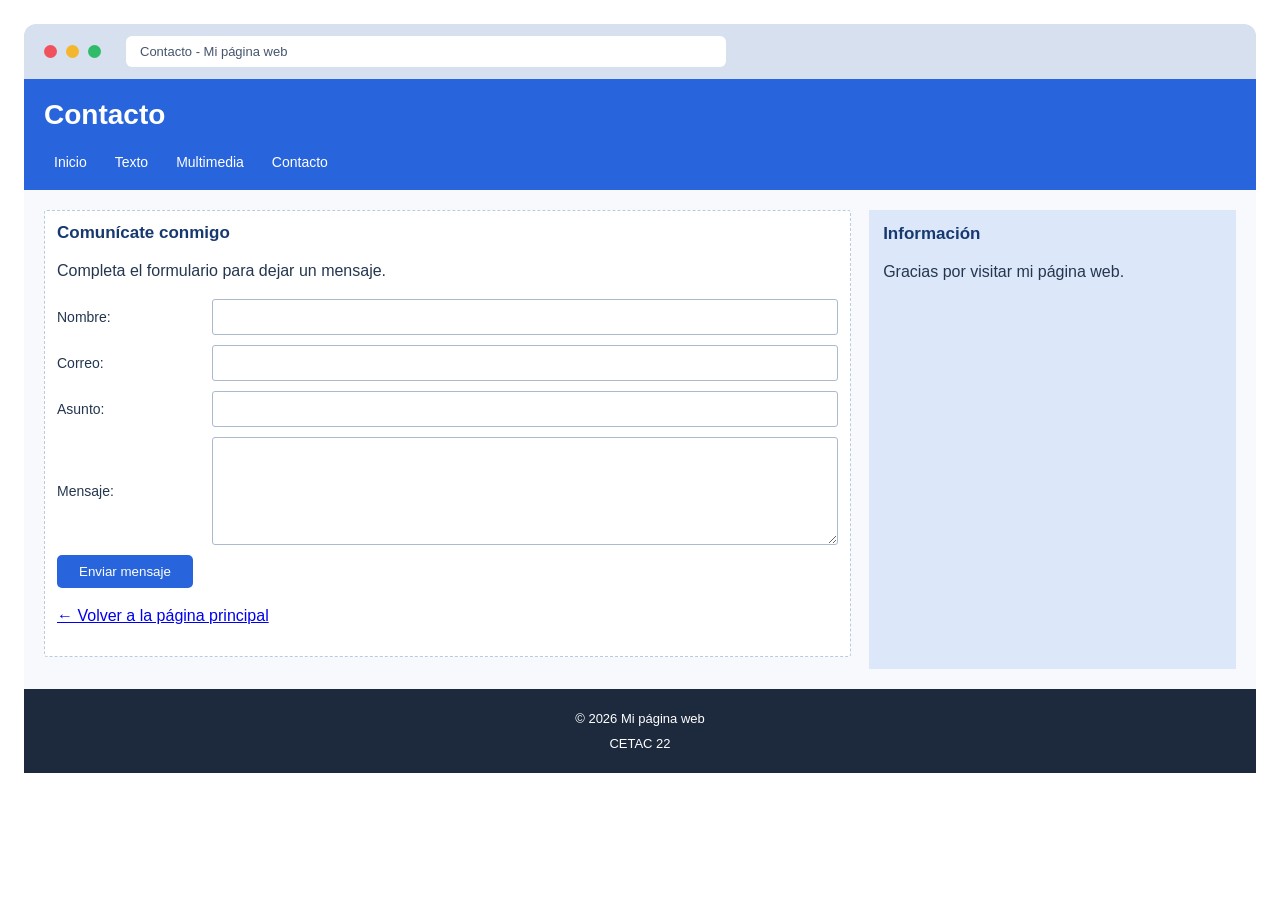
<file: contacto.html>
<!DOCTYPE html>
<html lang="es">
<head>
    <meta charset="UTF-8">
    <meta name="viewport" content="width=device-width, initial-scale=1.0">
    <title>Contacto</title>
    <link rel="stylesheet" href="estilo.css">
    <script src="contacto.js" defer></script>
</head>
<body>

    <div class="navegador">
        <div class="puntos">
            <span class="punto rojo"></span>
            <span class="punto amarillo"></span>
            <span class="punto verde"></span>
        </div>
        <div class="direccion">Contacto - Mi página web</div>
    </div>

    <header>
        <h1>Contacto</h1>
        <nav>
            <a href="index.html">Inicio</a>
            <a href="index.html#texto">Texto</a>
            <a href="index.html#multimedia">Multimedia</a>
            <a href="contacto.html">Contacto</a>
        </nav>
    </header>

    <div class="contenedor">
        <main>
            <section class="seccion">
                <h2>Comunícate conmigo</h2>
                <p>Completa el formulario para dejar un mensaje.</p>

                <form id="formContacto">
                    <label for="nombre">Nombre:</label>
                    <input id="nombre" name="nombre" type="text" required>

                    <label for="correo">Correo:</label>
                    <input id="correo" name="correo" type="email" required>

                    <label for="asunto">Asunto:</label>
                    <input id="asunto" name="asunto" type="text" required>

                    <label for="mensaje">Mensaje:</label>
                    <textarea id="mensaje" name="mensaje" rows="5" required></textarea>

                    <button type="submit">Enviar mensaje</button>
                </form>

                <p><a href="index.html">← Volver a la página principal</a></p>
            </section>
        </main>

        <aside class="barra-lateral">
            <h2>Información</h2>
            <p>Gracias por visitar mi página web.</p>
        </aside>
    </div>

    <footer>
        <p>© 2026 Mi página web</p>
        <p>CETAC 22</p>
    </footer>

</body>
</html>
</file>
<file: estilo.css>
:root {
    --azul: #2864dc;
    --azul-oscuro: #17396f;
    --fondo: #ffffff;
    --texto: #24364f;
    --lateral: #dce8fa;
    --borde: #b8cbe5;
    --pie: #1d293d;
}

* {
    box-sizing: border-box;
}

html {
    scroll-behavior: smooth;
}

body {
    margin: 0;
    padding: 24px;
    background: var(--fondo);
    color: var(--texto);
    font-family: Arial, sans-serif;
    transition: background 0.3s, color 0.3s;
}

.navegador {
    display: flex;
    align-items: center;
    gap: 25px;
    padding: 12px 20px;
    background: #d6e0ee;
    border-radius: 12px 12px 0 0;
}

.puntos {
    display: flex;
    gap: 9px;
}

.punto {
    width: 13px;
    height: 13px;
    border-radius: 50%;
}

.rojo {
    background: #f0525d;
}

.amarillo {
    background: #f4b62d;
}

.verde {
    background: #2ebc68;
}

.direccion {
    flex: 1;
    max-width: 600px;
    padding: 8px 14px;
    background: white;
    border-radius: 6px;
    color: #45556d;
    font-size: 13px;
    overflow-wrap: anywhere;
}

header {
    position: relative;
    padding: 20px;
    padding-bottom: 0;
    background: var(--azul);
    color: white;
}

header h1 {
    margin: 0 0 15px;
    font-size: 28px;
}

nav {
    display: flex;
    flex-wrap: wrap;
    gap: 8px;
    padding-bottom: 12px;
    padding-right: 155px;
}

nav a {
    padding: 8px 10px;
    color: white;
    text-decoration: none;
    border-radius: 5px;
    font-size: 14px;
}

nav a:hover {
    background: rgba(255, 255, 255, 0.2);
}

#cambiarTema {
    position: absolute;
    right: 20px;
    bottom: 10px;
    padding: 10px 14px;
    border: 0;
    border-radius: 6px;
    background: white;
    color: var(--azul);
    cursor: pointer;
    font-weight: bold;
}

.contenedor {
    display: grid;
    grid-template-columns: minmax(0, 2.2fr) minmax(180px, 1fr);
    gap: 18px;
    padding: 20px;
    background: #f7f9fc;
}

main {
    min-width: 0;
}

.seccion {
    margin-bottom: 12px;
    padding: 12px;
    border: 1px dashed var(--borde);
    background: var(--fondo);
    border-radius: 3px;
    scroll-margin-top: 15px;
}

.seccion h2,
.barra-lateral h2 {
    margin: 0 0 10px;
    font-size: 17px;
    color: var(--azul-oscuro);
}

p {
    line-height: 1.5;
}

blockquote {
    margin: 12px 0;
    padding: 10px;
    border-left: 4px solid var(--azul);
    background: #fff0a5;
}

mark {
    background: #fff0a5;
}

ul,
ol {
    padding-left: 24px;
}

li {
    margin-bottom: 5px;
}

table {
    width: 100%;
    border-collapse: collapse;
    font-size: 14px;
}

th {
    background: var(--azul);
    color: white;
    text-align: left;
}

th,
td {
    padding: 6px 9px;
    border: 1px solid var(--borde);
}

.multimedia {
    display: flex;
    flex-wrap: wrap;
    align-items: flex-start;
    gap: 16px;
}

.multimedia figure {
    flex: 1 1 200px;
    min-width: 0;
    margin: 0;
}

.multimedia img,
.multimedia video {
    display: block;
    width: 100%;
    height: 150px;
    object-fit: cover;
    background: #182235;
    border-radius: 3px;
}

figcaption {
    margin-top: 5px;
    font-size: 12px;
}

form {
    display: grid;
    grid-template-columns: 145px minmax(0, 1fr);
    gap: 10px;
    align-items: center;
}

form label {
    font-size: 14px;
}

form input:not([type="checkbox"]):not([type="color"]):not([type="file"]),
form select,
form textarea {
    width: 100%;
    min-width: 0;
    padding: 8px;
    border: 1px solid #aab9ce;
    border-radius: 3px;
    font: inherit;
}

form input[type="color"] {
    width: 55px;
    height: 32px;
}

form input[type="file"] {
    max-width: 100%;
}

form .opcion {
    grid-column: 1 / -1;
}

form button {
    grid-column: 1 / -1;
    justify-self: start;
    padding: 9px 22px;
    border: 0;
    border-radius: 5px;
    background: var(--azul);
    color: white;
    cursor: pointer;
}

button:hover {
    opacity: 0.85;
}

.barra-lateral {
    padding: 14px;
    background: var(--lateral);
}

details {
    margin-top: 22px;
    padding: 12px;
    background: var(--fondo);
    border: 1px dashed var(--borde);
}

summary {
    cursor: pointer;
    font-weight: bold;
}

footer {
    padding: 15px;
    background: var(--pie);
    color: white;
    text-align: center;
    font-size: 13px;
}

footer p {
    margin: 5px;
}

body.modo-oscuro {
    --fondo: #202a3b;
    --texto: #f0f4fa;
    --lateral: #303d53;
    --borde: #657994;
    --azul: #1749a6;
    --azul-oscuro: #bcd4ff;
}

body.modo-oscuro .contenedor {
    background: #273348;
}

body.modo-oscuro .navegador {
    background: #3b4a60;
}

body.modo-oscuro .direccion {
    background: #eaf0fa;
    color: #24364f;
}

body.modo-oscuro form input,
body.modo-oscuro form select,
body.modo-oscuro form textarea {
    background: #edf2fa;
    color: #24364f;
}

@media (max-width: 650px) {
    body {
        padding: 8px;
    }

    .navegador {
        gap: 12px;
        padding: 10px;
    }

    .contenedor {
        grid-template-columns: 1fr;
        padding: 12px;
    }

    nav {
        padding-right: 0;
        padding-bottom: 55px;
        gap: 2px;
    }

    #cambiarTema {
        bottom: 10px;
        left: 20px;
        right: auto;
    }

    .multimedia figure {
        flex-basis: 100%;
    }

    form {
        grid-template-columns: 1fr;
    }

    form .opcion,
    form button {
        grid-column: 1;
    }
}
</file>
